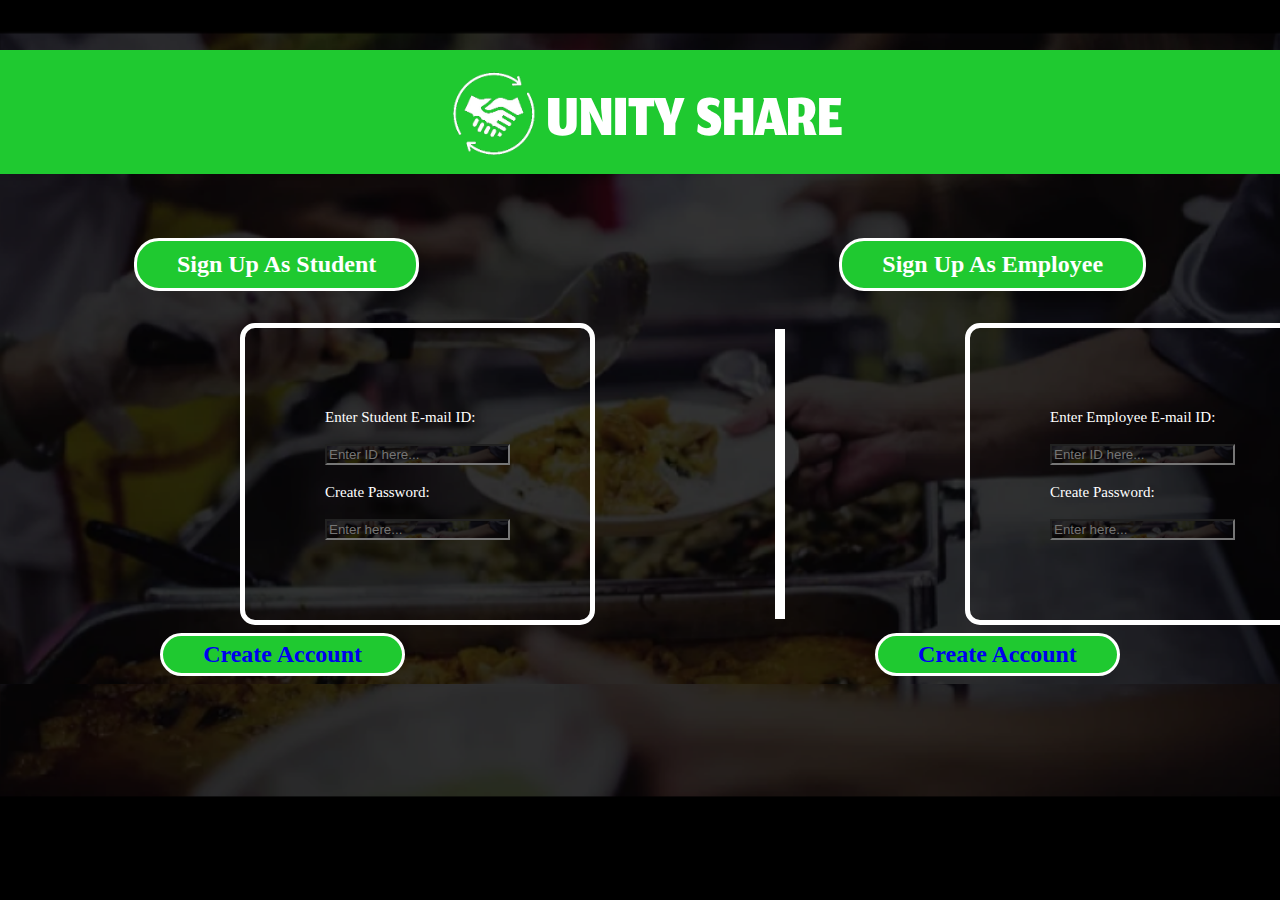
<file: index.html>
<!DOCTYPE html>
<html lang="en">
<head>
    <meta charset="UTF-8">
    <meta name="viewport" content="width=device-width, initial-scale=1.0">
    <title>Create Account</title>
    <link rel="stylesheet" href="style.css">
    <link rel="preconnect" href="https://fonts.googleapis.com">
    <link rel="preconnect" href="https://fonts.gstatic.com" crossorigin>
    <link href="https://fonts.googleapis.com/css2?family=Jomhuria&display=swap" rel="stylesheet">
    <link rel="preconnect" href="https://fonts.googleapis.com">
    <link rel="preconnect" href="https://fonts.gstatic.com" crossorigin>
    <link href="https://fonts.googleapis.com/css2?family=Katibeh&display=swap" rel="stylesheet">
</head>
<body>
    <div class="nav">
        <img class="logo" src="logo.png">
        
        <h2 class="txt">UNITY SHARE</h2>
    </div>
    <nav>
        <div class="first">
            <div class="box-suas box">
                <h2>Sign Up As Student</h2>
            </div>
            <div class="box-suae box">
                <h2>Sign Up As Employee</h2>
            </div>
        </div>
    </nav>
    <nav2>
        <div class="slog log">
            <a>Enter Student E-mail ID:</a><br></br>
            <input type="text" placeholder="Enter ID here..."><br></br>
            <a>Create Password:</a><br></br>
            <input type="text" placeholder="Enter here...">
        </div>
        <div class="line"></div>
        <div class="elog log">
            <a>Enter Employee E-mail ID:</a><br></br>
            <input type="text" placeholder="Enter ID here..."><br></br>
            <a>Create Password:</a><br></br>
            <input type="text" placeholder="Enter here...">
        </div>
    </nav2>
    <nav3>
        <div class="third">
            <div class="cacs cac">
            <a href="page5.html"><h2>Create Account</h2></a>
            </div>
            <div class="cace cac">
            <a href="page5.html"><h2>Create Account</h2></a>
            </div>
        </div>
    </nav3>
</body>
</html>
</file>
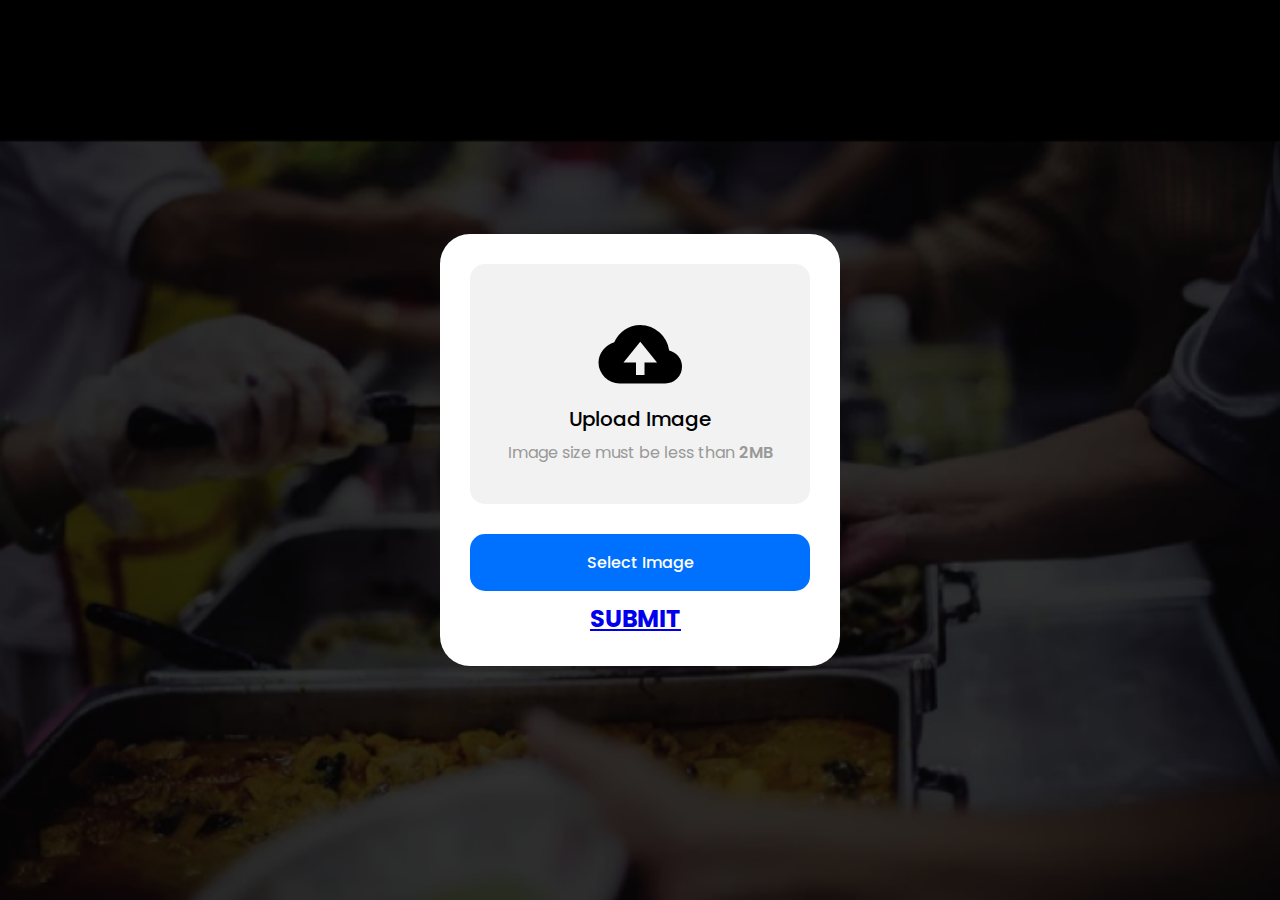
<file: index_2.html>
<!DOCTYPE html>
<html lang="en">
<head>
	<meta charset="UTF-8">
	<meta name="viewport" content="width=device-width, initial-scale=1.0">
	<link href='https://unpkg.com/boxicons@2.0.9/css/boxicons.min.css' rel='stylesheet'>
	<link rel="stylesheet" href="index_2.css">
	<title>Input Image With Preview Image</title>
</head>
<body>
	
	<div class="container">
		<input type="file" id="file" accept="image/*" hidden>
		<div class="img-area" data-img="">
			<i class='bx bxs-cloud-upload icon'></i>
			<h3>Upload Image</h3>
			<p>Image size must be less than <span>2MB</span></p>
		</div>
		<button class="select-image">Select Image</button>
        <div class="sub">
            <h2><a href="page6.html">SUBMIT</a></h2>
        </div>
	</div>

	
	<script src="index_2.js"></script>
</body>
</html>
</file>
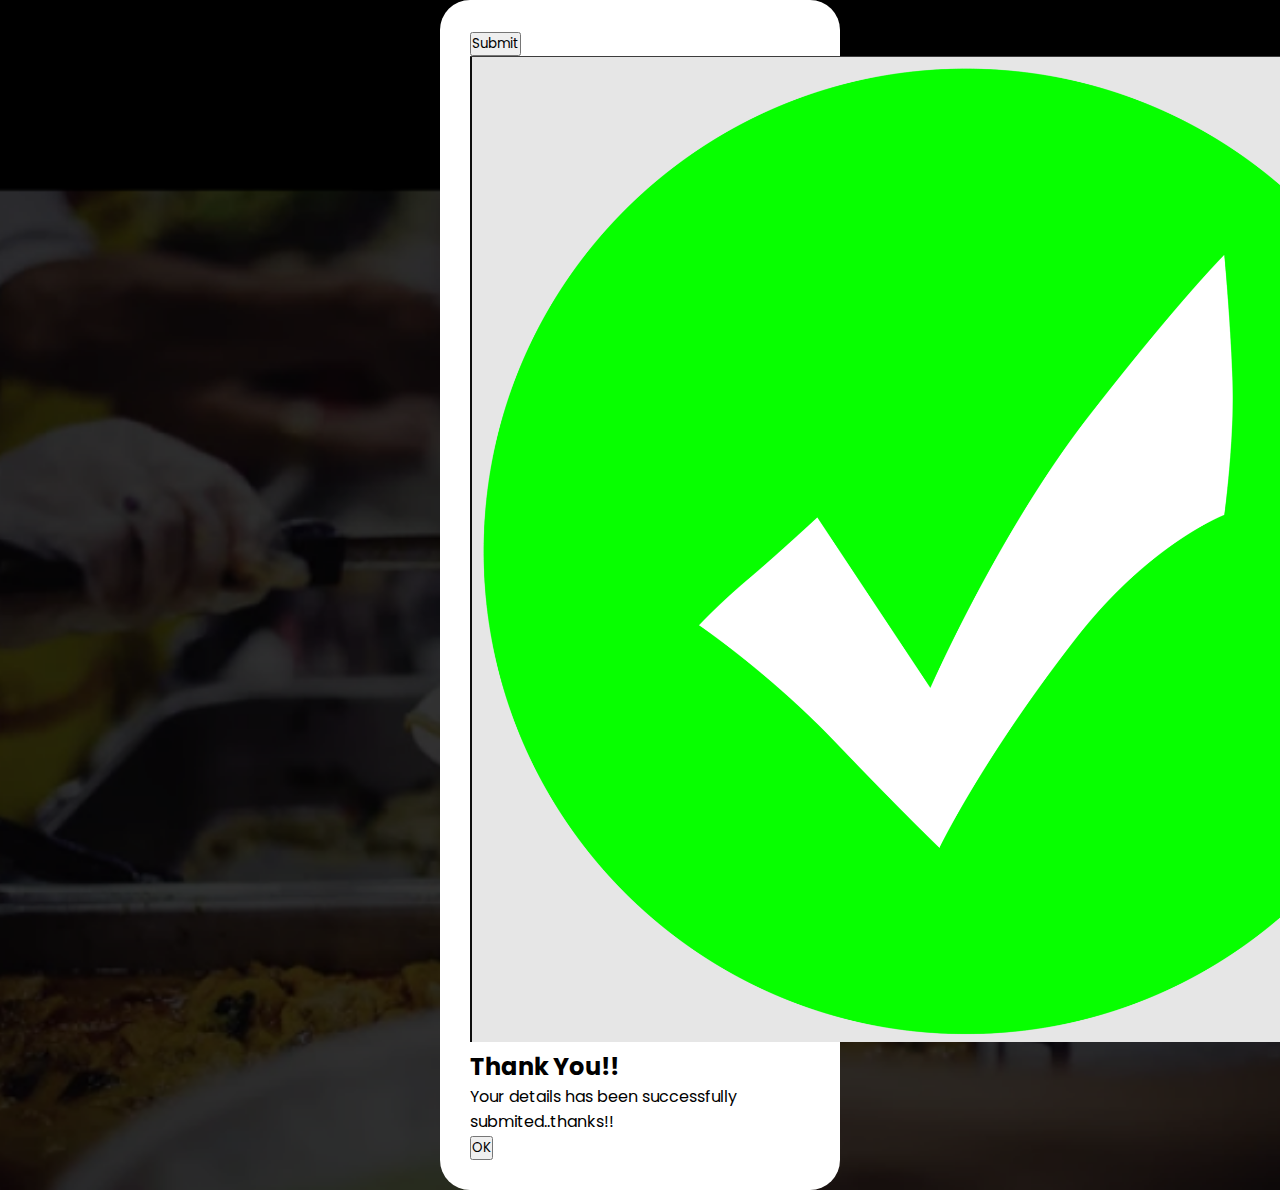
<file: index_3.html>
<!DOCTYPE html>
<html lang="en">
<head>
    <meta charset="UTF-8">
    <meta name="viewport" content="width=device-width, initial-scale=1.0">
    <title>Document</title>
    <link rel="stylesheet" href="index_2.css">
</head>
<body>
    <div class="container">
        <button type="submit" class="btn" onclick="openPopup()">Submit</button>
        <div class="popup" id="popup">
            <img src="Screenshot 2024-04-07 071012.png">
            <h2>Thank You!!</h2>
            <p>Your details has been successfully submited..thanks!!</p>
            <button type="button" onclick="closePopup()">OK</button>
        </div>
    </div>

    <script>
        let popup=document.getElementById("popup");
        function openPopup(){
            popup.classList.add("open-popup");
        }
        function closePopup(){
            popup.classList.remove("open-popup");
        }
    </script>
</body>
</html>
</file>
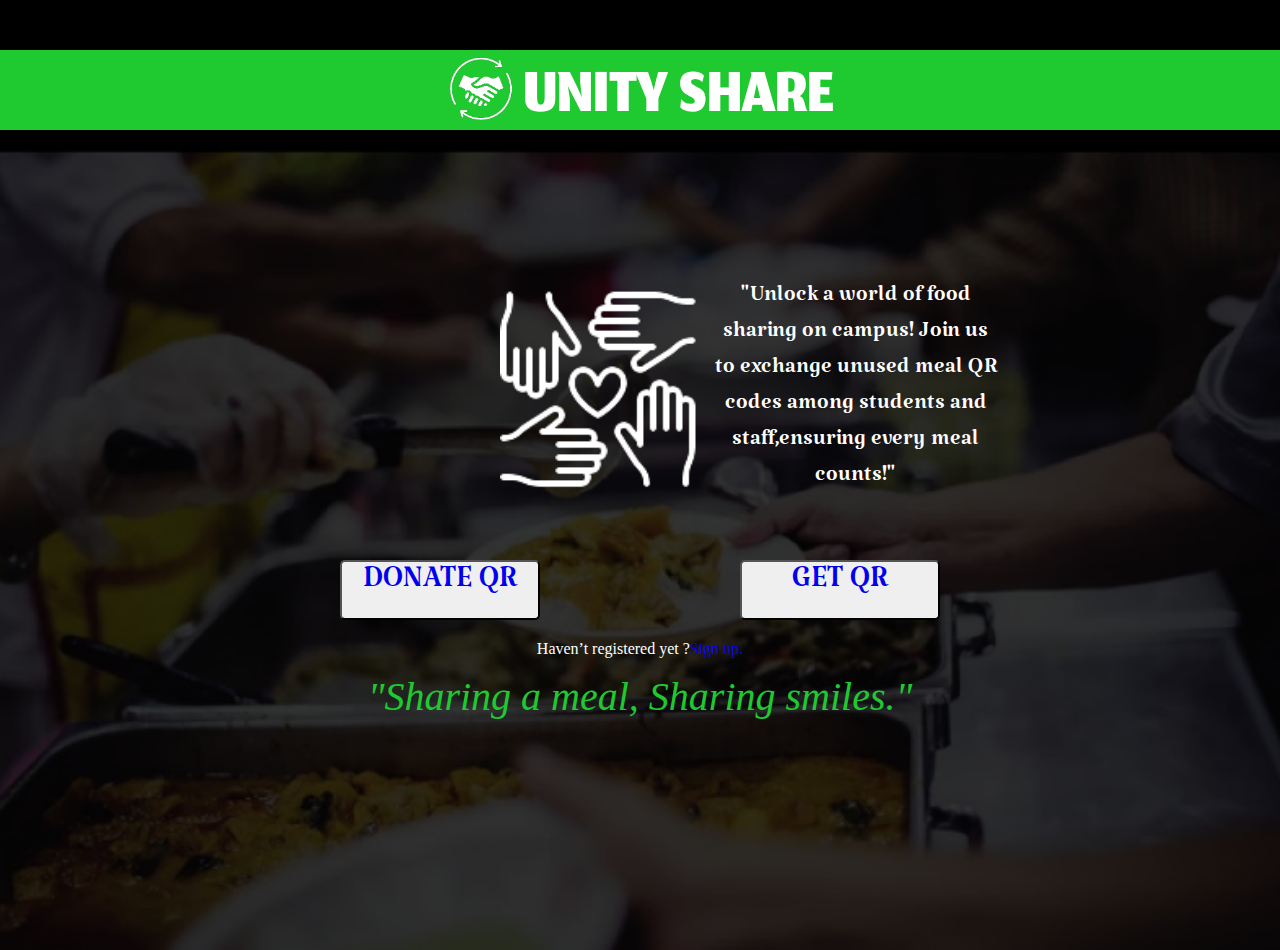
<file: page1.html>
<!DOCTYPE html>
<html>
    <head>
        <title>Landing page</title>
        <link rel="stylesheet" href="style1.css"></link>
        <link rel="preconnect" href="https://fonts.googleapis.com">
<link rel="preconnect" href="https://fonts.gstatic.com" crossorigin>
<link href="https://fonts.googleapis.com/css2?family=Jomhuria&display=swap" rel="stylesheet">
<link rel="preconnect" href="https://fonts.googleapis.com">
<link rel="preconnect" href="https://fonts.gstatic.com" crossorigin>
<link href="https://fonts.googleapis.com/css2?family=Jomhuria&family=Katibeh&display=swap" rel="stylesheet">
    </head>
    <body>
        <div class="navG">
            <img src="logo.png" class="img">
            <p>UNITY SHARE</p>
        </div>
        <div class="login"><a href="page2.html">LOGIN</a></div>
        <div class="rec>">
        <div class="center">
            <img src="charity.png" class="i1">
            <p class="txt">"Unlock a world of food sharing on campus! Join us to exchange unused meal QR codes among students and staff,ensuring every meal counts!"</p>
        </div>
    </div>
    <div class="twobut">
        <button class="donate"><a href="page2.html">DONATE QR</a></button>
        <button class="get"><a href="page2.html">GET QR</a></button>
    </div>
    <div class="q">Haven’t registered yet ?<a href="index.html">Sign up.</a> </div>

    <div class="quote">"Sharing a meal, Sharing smiles."</div>


    </body>
</html>
</file>
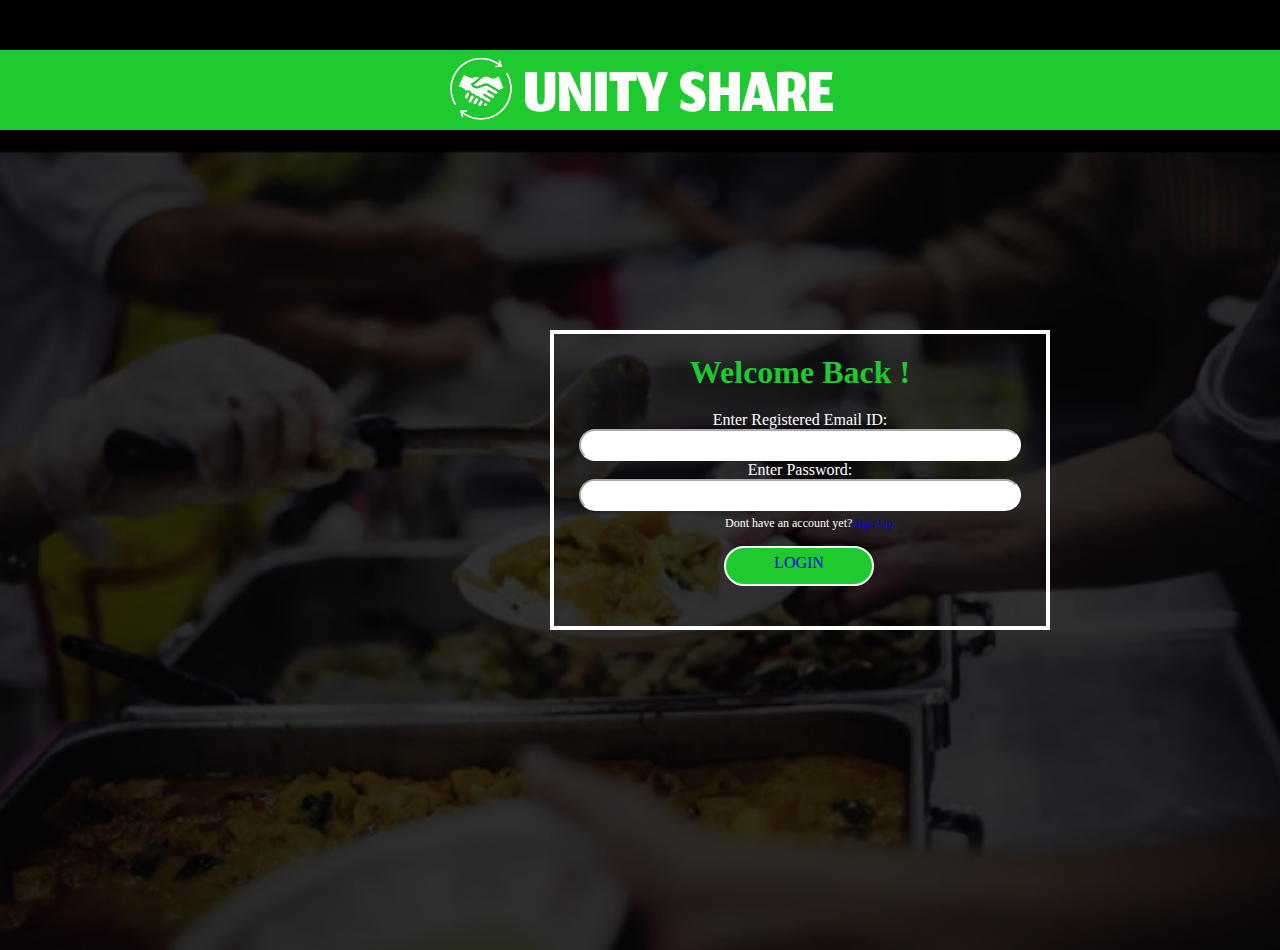
<file: page2.html>
<!DOCTYPE html>
<html>
    <head>
        <title>Login page</title>
        <link rel="stylesheet" href="style2.css"></link>
        <link rel="preconnect" href="https://fonts.googleapis.com">
<link rel="preconnect" href="https://fonts.gstatic.com" crossorigin>
<link href="https://fonts.googleapis.com/css2?family=Jomhuria&display=swap" rel="stylesheet">
<link rel="preconnect" href="https://fonts.googleapis.com">
<link rel="preconnect" href="https://fonts.gstatic.com" crossorigin>
<link href="https://fonts.googleapis.com/css2?family=Jomhuria&family=Katibeh&display=swap" rel="stylesheet">
    </head>
    <body>
        <div class="navG">
            <img src="logo.png" class="img">
            <p>UNITY SHARE</p>
        </div>
        <div class="kor">
            <h1 class="heaad">Welcome Back !</h1>
            <form method="post">
                <div class="text">
                    <label>Enter Registered Email ID:</label><br>
                    <input type="text" required>
               </div>
                <div class="text">
                    <label>Enter Password:</label><br>
                     <input type="password" required>
                </div>
                <div class="pass">Dont have an account yet? <a href="index.html">Sign Up.</a></div>

            </form>
            <div class="login">
                <a href="page5.html">LOGIN</a>
            </div>
        </div>



        


    </body>
</html>
</file>
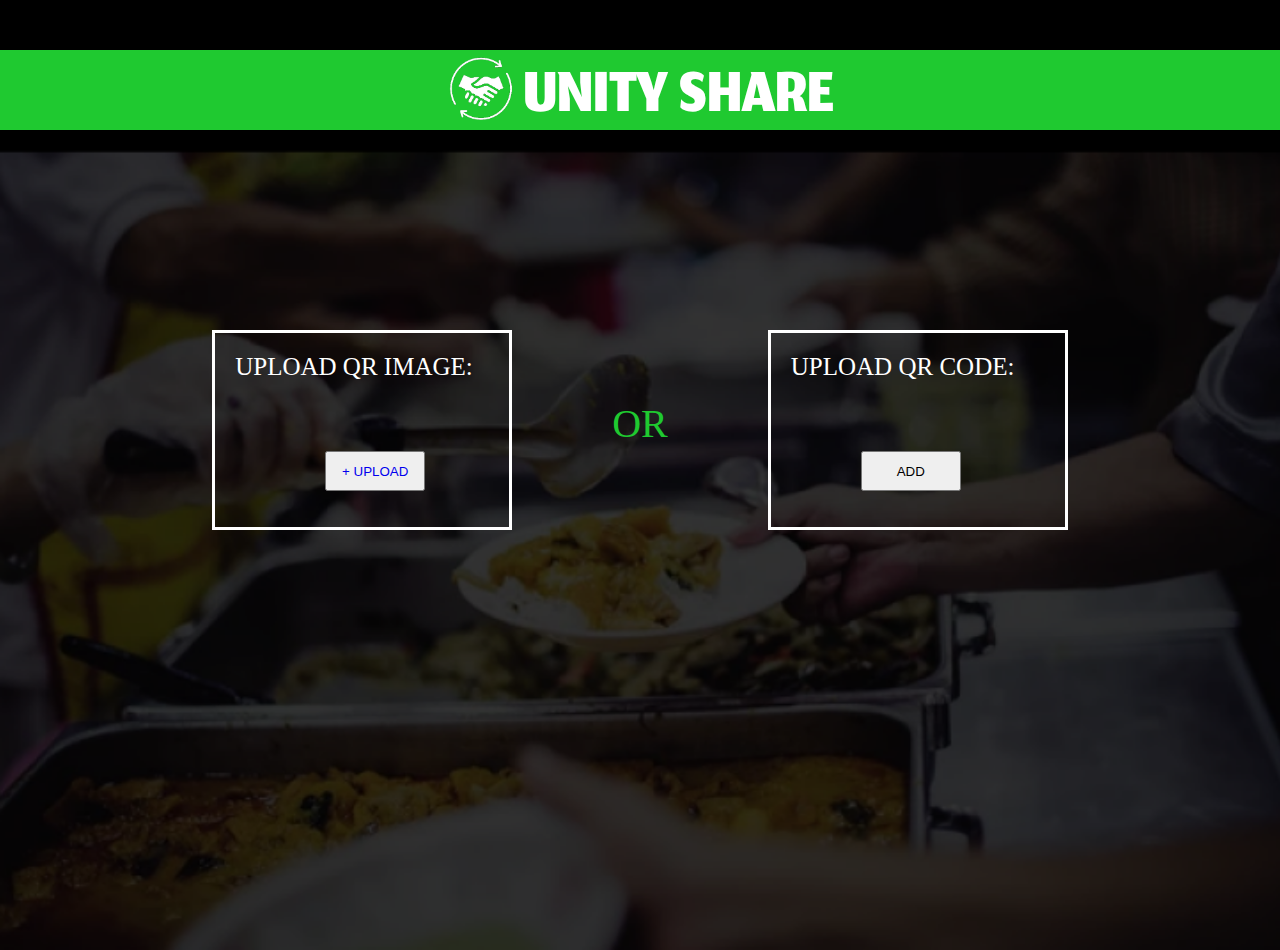
<file: page4.html>
<!DOCTYPE html>
<html>
    <head>
        <title>Donate page</title>
        <link rel="stylesheet" href="style4.css"></link>
        <link rel="preconnect" href="https://fonts.googleapis.com">
<link rel="preconnect" href="https://fonts.gstatic.com" crossorigin>
<link href="https://fonts.googleapis.com/css2?family=Jomhuria&display=swap" rel="stylesheet">
<link rel="preconnect" href="https://fonts.googleapis.com">
<link rel="preconnect" href="https://fonts.gstatic.com" crossorigin>
<link href="https://fonts.googleapis.com/css2?family=Jomhuria&family=Katibeh&display=swap" rel="stylesheet">
    </head>
    <body>
        <div class="navG">
            <img src="logo.png" class="img">
            <p>UNITY SHARE</p>
        </div>
        <div class="center">
            <div class="bx1">
                <label class="l1">UPLOAD QR IMAGE:</label><BR>
                <button class="b1"><a href="index_2.html">+ UPLOAD</a></button>
            </div>
            <label class="bx2">OR</label>
            <div class="bx3">
                <label class="l2">UPLOAD QR CODE:</label><BR>
                    <button class="b2">ADD</button>
            </div>
        </div>

    </body>
</html>
</file>
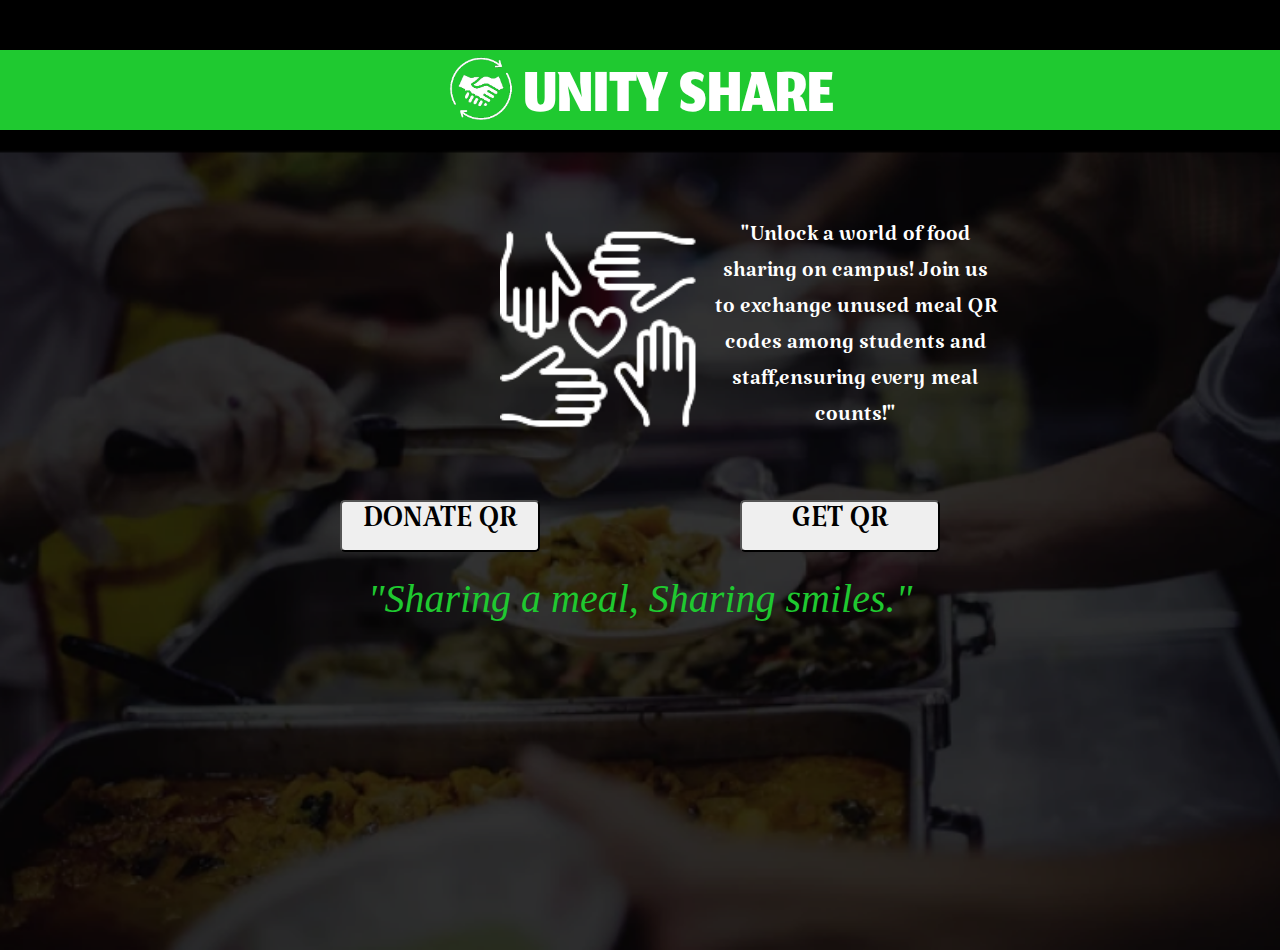
<file: page5.html>
<!DOCTYPE html>
<html>
    <head>
        <title>Landing after login</title>
        <link rel="stylesheet" href="style1.css"></link>
        <link rel="preconnect" href="https://fonts.googleapis.com">
<link rel="preconnect" href="https://fonts.gstatic.com" crossorigin>
<link href="https://fonts.googleapis.com/css2?family=Jomhuria&display=swap" rel="stylesheet">
<link rel="preconnect" href="https://fonts.googleapis.com">
<link rel="preconnect" href="https://fonts.gstatic.com" crossorigin>
<link href="https://fonts.googleapis.com/css2?family=Jomhuria&family=Katibeh&display=swap" rel="stylesheet">
    </head>
    <body>
        <div class="navG">
            <img src="logo.png" class="img">
            <p>UNITY SHARE</p>
        </div>
        <div class="rec>">
        <div class="center">
            <img src="charity.png" class="i1">
            <p class="txt">"Unlock a world of food sharing on campus! Join us to exchange unused meal QR codes among students and staff,ensuring every meal counts!"</p>
        </div>
    </div>
    <div class="twobut">
        <a href="page4.html"><button class="donate">DONATE QR</button></a>
        <a href="page6.html"><button class="get">GET QR</button></a>
    </div>

    <div class="quote">"Sharing a meal, Sharing smiles."</div>


    </body>
</html>
</file>
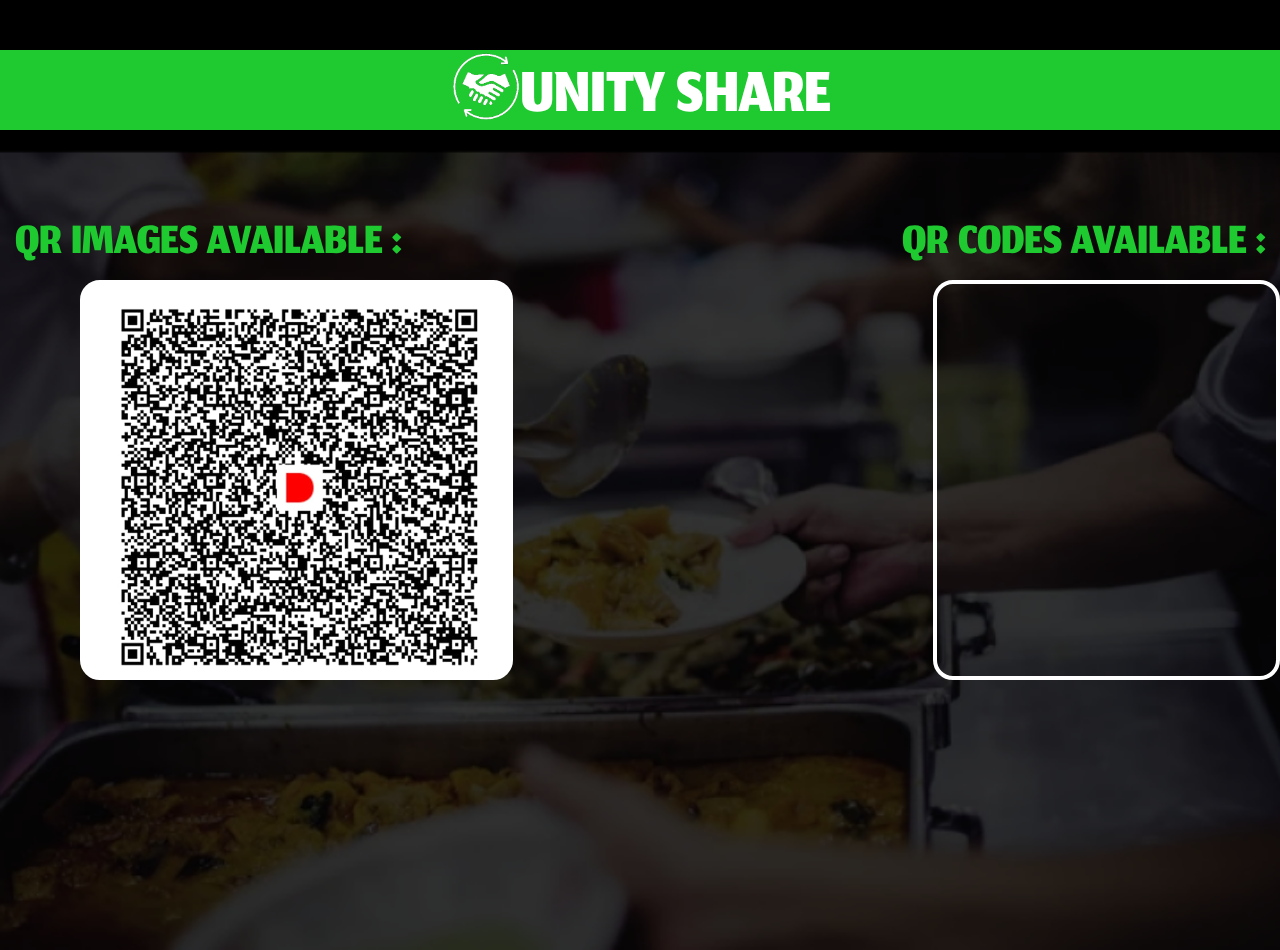
<file: page6.html>
<!DOCTYPE html>
<html>
    <head>
        <title>Get page</title>
        <link rel="stylesheet" href="style6.css"></link>
        <link rel="preconnect" href="https://fonts.googleapis.com">
<link rel="preconnect" href="https://fonts.gstatic.com" crossorigin>
<link href="https://fonts.googleapis.com/css2?family=Jomhuria&display=swap" rel="stylesheet">
<link rel="preconnect" href="https://fonts.googleapis.com">
<link rel="preconnect" href="https://fonts.gstatic.com" crossorigin>
<link href="https://fonts.googleapis.com/css2?family=Jomhuria&family=Katibeh&display=swap" rel="stylesheet">
    </head>
    <body>
        <div class="navG">
            <img src="logo.png" class="img">
            <p>UNITY SHARE</p>
        </div>
        <div class="min">
            <label class="l1">QR IMAGES AVAILABLE :</label>
                  <label class="l2">QR CODES AVAILABLE :</label>
        </div>
        <div class="sec">
            <div class="r1"></div>
            <div class="r2"></div>
        </div>


    </body>
</html>
</file>
<file: style.css>
*{
    background-image: url(bg.png);
    margin: 0px;
    background-size: cover;
    background-position: center;
    text-decoration: none;
}
.nav{
    height: 124px;
    background-color: #1fc930;
    background-image: none;
    display: flex;
    justify-content: center;
    align-items: center;
    margin-top: 50px;
  }
.logo{
    height: 100px;
    padding-top: 12px;
    margin-right: 10px;
    margin-left: 10px;
    display: flex;
    justify-self: left;
    background-image: none;
  
  }
.txt{
    display: flex;
    background: #1fc930;
    font-family: "Jomhuria", serif;
    padding-top: 25px;
    justify-self: left;
    font-size: 95px;
    color: white;
    font-weight: 200;
  
  }
  nav{
    height: 60px;
    background-image: none;
    color:white;
    display:flex;  /*this is used so that every thing come in a straight line in the navbar*/
    align-items:center;
    justify-content: space-evenly;
    margin-top: 60px;
}
.first{
    display: flex;
    justify-content: space-evenly;
    align-items: center;
    background-image: none;
}
.box{
    border: 3px solid white;
    border-radius: 25px;
    padding: 10px 40px;
    background-color:#1fc930;
    background-image: none;
}
.box h2{
    background-color: #1fc930;
    background-image: none;
}
.box-suas{
    margin-right: 420px;
}
nav2{
    height: 100px;
    width: 100px;
    background-image: none;
    color:white;
    display:flex;  /*this is used so that every thing come in a straight line in the navbar*/
    align-items:center;
    justify-content: space-evenly;
    margin-top: 130px;
    margin-left: 110px;
}
.log{
    border: 5px solid white;
    border-radius: 15px;
    padding: 80px;
    background-image: none;
}
.slog{
    margin-left: 130px;
    background-image: none;
}
.elog{
    margin-left: 180px;
    background-image: none;
}
.log a{
    color: white;
    font-size: 15px;
    background-image: none;
}
.line{
    border:5px solid white;
    border-radius: 0px;
    height: 280px;
    margin-left: 180px;
    background-image: none;
}
nav3{
    height: 60px;
    background-image: none;
    color:white;
    display:flex;  /*this is used so that every thing come in a straight line in the navbar*/
    align-items:center;
    justify-content: space-evenly;
    margin-top: 100px;
}
.third{
    display: flex;
    justify-content: space-evenly;
    align-items: center;
    background-image: none;
}
.cac{
    border: 3px solid white;
    border-radius: 25px;
    padding: 5px 40px;
    background-color: #1fc930;
    background-image: none;
}
.cac h2{
    background-color:#1fc930;
    background-image: none;
}
.cacs{
    margin-left: 0px;
    background-image: none;
}
.cace{
    margin-left: 470px;
    background-image: none;
}
</file>
<file: index_2.css>
@import url('https://fonts.googleapis.com/css2?family=Poppins:wght@300;400;500;600;700&display=swap');

* {
	margin: 0;
	padding: 0;
	box-sizing: border-box;
	font-family: 'Poppins', sans-serif;
}

:root {
	--blue: #0071FF;
	--light-blue: #B6DBF6;
	--dark-blue: #005DD1;
	--grey: #f2f2f2;
}

body {
	display: flex;
	justify-content: center;
	align-items: center;
	min-height: 100vh;
	background: url(bg.png) no-repeat;
    background-size: cover;
    background-position: center;
}


.container {
	max-width: 400px;
	width: 100%;
	background: #fff;
	padding: 30px;
	border-radius: 30px;
}
.img-area {
	position: relative;
	width: 100%;
	height: 240px;
	background: var(--grey);
	margin-bottom: 30px;
	border-radius: 15px;
	overflow: hidden;
	display: flex;
	justify-content: center;
	align-items: center;
	flex-direction: column;
}
.img-area .icon {
	font-size: 100px;
}
.img-area h3 {
	font-size: 20px;
	font-weight: 500;
	margin-bottom: 6px;
}
.img-area p {
	color: #999;
}
.img-area p span {
	font-weight: 600;
}
.img-area img {
	position: absolute;
	top: 0;
	left: 0;
	width: 100%;
	height: 100%;
	object-fit: cover;
	object-position: center;
	z-index: 100;
}
.img-area::before {
	content: attr(data-img);
	position: absolute;
	top: 0;
	left: 0;
	width: 100%;
	height: 100%;
	background: rgba(0, 0, 0, .5);
	color: #fff;
	font-weight: 500;
	text-align: center;
	display: flex;
	justify-content: center;
	align-items: center;
	pointer-events: none;
	opacity: 0;
	transition: all .3s ease;
	z-index: 200;
}
.img-area.active:hover::before {
	opacity: 1;
}
.select-image {
	display: block;
	width: 100%;
	padding: 16px 0;
	border-radius: 15px;
	background: var(--blue);
	color: #fff;
	font-weight: 500;
	font-size: 16px;
	border: none;
	cursor: pointer;
	transition: all .3s ease;
}
.select-image:hover {
	background: var(--dark-blue);
}
.sub{
    margin-top: 10px;
    margin-left: 120px;
}
</file>
<file: style1.css>
*{
    margin: 0%;
    padding: 0%;
    box-sizing: border-box;
    text-decoration: none;
}
body{
    background: url(bg.png) no-repeat;
    background-size: cover;
    background-position: center;
    height:100vh;
}
.navG{
    background-color: #1FC930;
    height: 80px;
    font-size: 100px;
    margin-top: 50px;
    display: flex;
    justify-content: center;
    font-family: "Jomhuria", serif;
color: white;
}
.img{
    margin-right: 10px;
    padding-top: 4px;
}
.login{
    display: flex;
    margin-left: 1350px;
    margin-top: 30px;
    background-color: white;
    width: 100px;
    height: 30px;
    justify-content: center;
    border-radius: 40px;
    font-weight: 600;
    font-size: 24px;
    font-family: "Katibeh", serif;

}
.center{
    height: 300px;
    width: 500px;
    display: flex;
    align-items: center;
    margin-left: 500px;
    margin-top: 50px;
}
.i1{
    margin-right: 10px;
    height: 200px;
}
.txt{
    color: white;
    font-family: "Katibeh", serif;
    font-size: 30px;
    text-align: center;

}
.quote{
    color: #1FC930;
    font-size: 40px;
    font-weight: 50;
    font-style: italic;
    display: flex;
    justify-content: center;
    margin-top: 15px;
}
.twobut{
    display: flex;
    justify-content: center;
    margin-top: 20px;
    height: 60px;
}
.donate{
    border-radius: 5px;
    font-family: "Katibeh", serif;
    font-size: 40px;
    margin-right: 100px ;
    display: flex;
    justify-content: center;
    width: 200px;
}
.get{
    border-radius: 5px;
    font-family: "Katibeh", serif;
    font-size: 40px;
    margin-left: 100px ;
    display: flex;
    justify-content: center;
    width: 200px;
}
.q{
    color: white;
    text-align: center;
    margin-top: 20px;
}
</file>
<file: style2.css>
*{
    margin: 0%;
    padding: 0%;
    box-sizing: border-box;
    text-decoration: none;
}
body{
    background: url(bg.png) no-repeat;
    background-size: cover;
    background-position: center;
    height:100vh;
}
.navG{
    background-color: #1FC930;
    height: 80px;
    font-size: 100px;
    margin-top: 50px;
    display: flex;
    justify-content: center;
    font-family: "Jomhuria", serif;
color: white;
}
.img{
    margin-right: 10px;
    padding-top: 4px;
}
.center form{
    padding: 0 20px;
    box-sizing: border-box;
}
form .text{
    position: relative;
    margin: 0px 0;
}
.text input{
    width: 90%;
    padding: 0 5px;
    height: 32px;
    font-size: 20px;
    border-radius: 40px;
    background:white;
    border-color: white;
}
.pass{
    margin-left: 20px;
    font-size: 12px;
    margin-top: 5px;
    display: flex;
    justify-content: center;
}
.login{
    background: #1FC930;
    width: 150px;
    height: 40px;
    text-align: center;
    margin-top: 15px;
    margin-left: 170px;
    border-radius: 40px;
    color: white;
    padding-top: 6px;
    border: 2px white solid;

}
.kor{
    height: 300px;
    width: 500px;
    text-align: center;
    color: white;
    border: 4px white solid;
    padding-top: 20px;
    margin-top: 200px;
    margin-left: 550px;
}
.heaad{
    color: #1FC930;
    margin-bottom: 20px;
}
</file>
<file: style4.css>
*{
    margin: 0%;
    padding: 0%;
    box-sizing: border-box;
    text-decoration: none;
}
body{
    background: url(bg.png) no-repeat;
    background-size: cover;
    background-position: center;
    height:100vh;
}
.navG{
    background-color: #1FC930;
    height: 80px;
    font-size: 100px;
    margin-top: 50px;
    display: flex;
    justify-content: center;
    font-family: "Jomhuria", serif;
color: white;
}
.img{
    margin-right: 10px;
    padding-top: 4px;}
.center{
    display: flex;
    justify-content: center;
}
.bx1{
    border: 3px white solid;
    height: 200px;
    width: 300px;
    margin-right: 100px;
    margin-top: 200px;
padding: 20px;
font-size: 25px;
color: white;

}
.bx2{
    margin-top: 270px;
    font-size: 40px;
    color: #1FC930;

}
.bx3{
    border: 3px white solid;
    height: 200px;
    width: 300px;
    margin-left: 100px;
    margin-top: 200px;
    padding: 20px;
font-size: 25px;
color: white;

}
.b1{
    margin-left: 90px;
    margin-top: 70px;
    height: 40px;
    width: 100px;

}
.b2{
    margin-left: 70px;
    margin-top: 70px;
    height: 40px;
    width: 100px;

}
</file>
<file: style6.css>
*{
    margin: 0%;
    padding: 0%;
    box-sizing: border-box;
    text-decoration: none;
}
body{
    background: url(bg.png) no-repeat;
    background-size: cover;
    background-position: center;
    height:100vh;
}
.navG{
    background-color: #1FC930;
    height: 80px;
    font-size: 100px;
    margin-top: 50px;
    display: flex;
    justify-content: center;
    font-family: "Jomhuria", serif;
color: white;
}
.min{
    color: white;
    display: flex;
justify-content: center;}

.l1{
    margin-right: 500px;
    margin-top: 80px;
    font-size: 70px;
    color: #1FC930;
    font-family: "Jomhuria", serif;
}
.l2{    margin-top: 80px;
    font-size:70px ;
    color: #1FC930;
    font-family: "Jomhuria", serif;

}
.r1{
    border: 4px white solid;
    height: 400px;
    width: 500px;
    margin-left: 80px;
    margin-right: 420px;
    border-radius: 20px;
    background-image: url(QR.jpg);
    background-size: cover; /* Cover will make the image cover the entire container */
    background-position: center; 
}
.r2{
    border: 4px white solid;
    height: 400px;
    width: 400px;
    margin-left: rightpx;
    border-radius: 20px;
}
.sec{
    display: flex;
}
</file>
